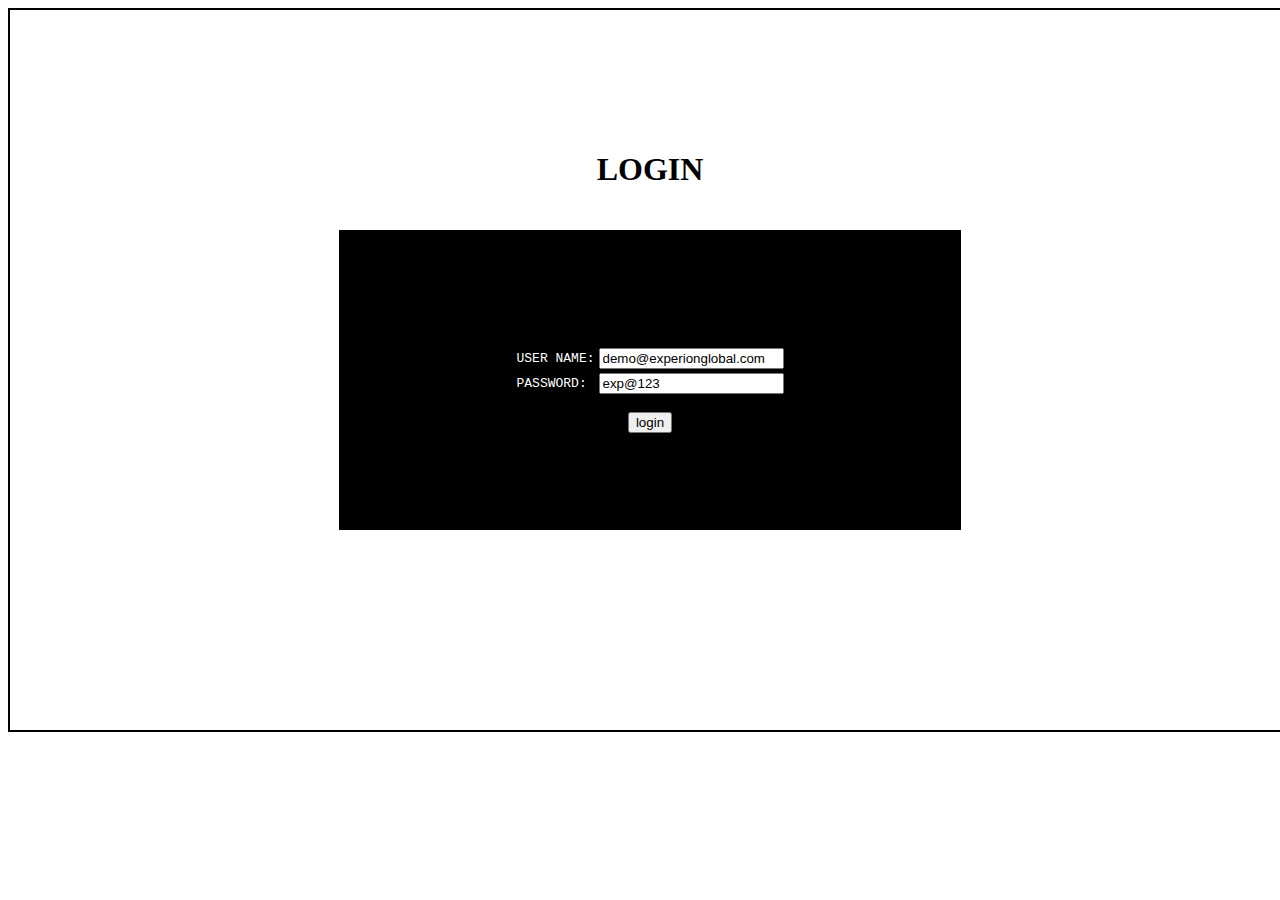
<file: index.html>
<!DOCTYPE html>
<html>
	<head>
		<title>Login Page</title>
		<link rel="stylesheet" type="text/css" href="style\index.css">
		
	</head>
	<body>
		<center>
			<h1 id="login"> LOGIN </h1>
			<div id="div">
				<table>
				<tr>
					<td>USER NAME:</td>
					<td><input type="text" id="username"></td>
				</tr>
						<br>
				<tr>
					<td>PASSWORD:</td>
					<td><input type="text" id="password"></td>
				</tr>
				</table>
				<br>
				<input type="button" value="login" onclick="login();">
			
				
			</div>
		</center>
		<script type="text/javascript" src="script\index.js"></script>
	</body>
</html>
</file>
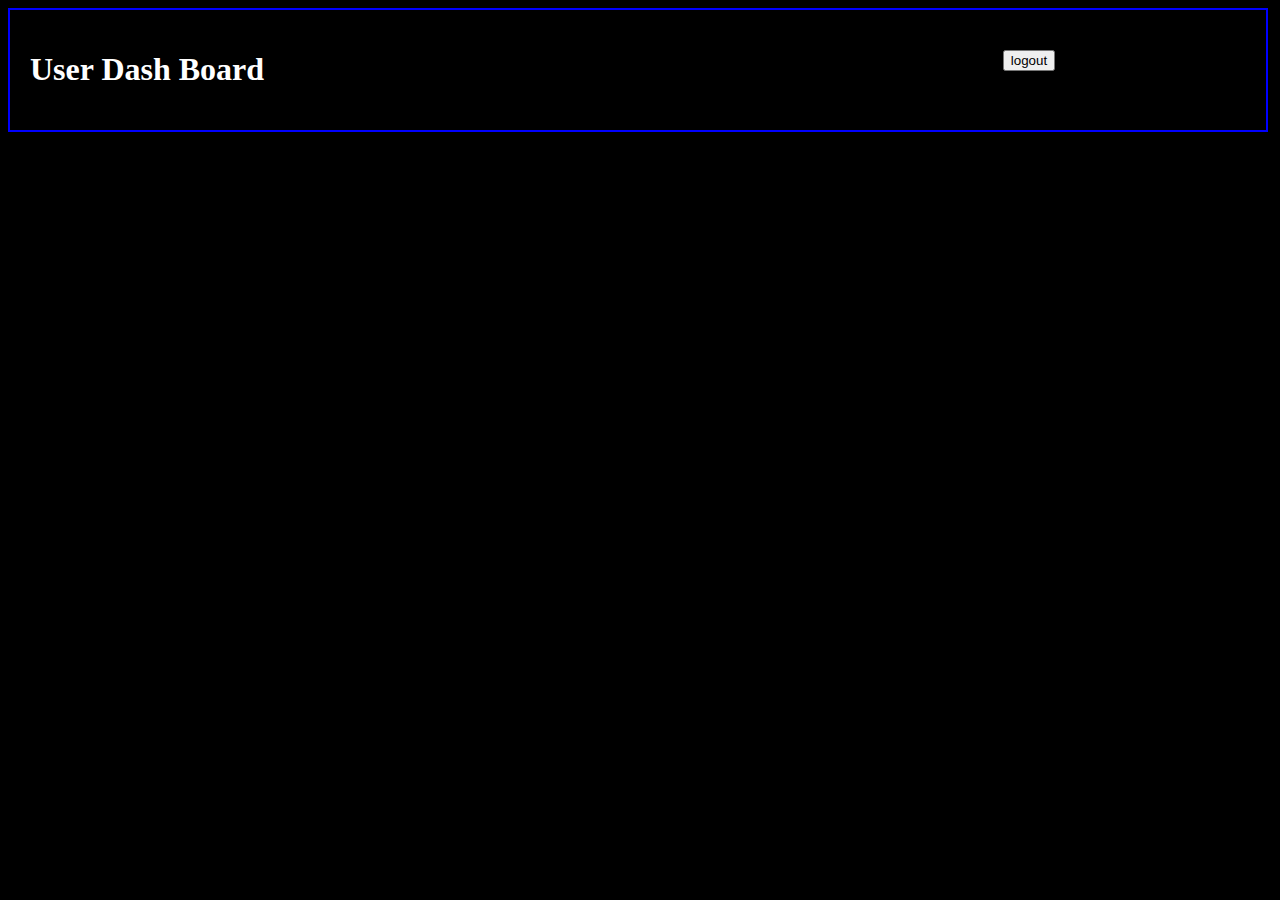
<file: dashBoard.html>
<!DOCTYPE html>
<html>
<head>
	<title>DASH BOARD</title>
	
</head>
<body>
	<div id="header">
	<div id="name"><h1>User Dash Board</h1></div>
	<div id="logout"><center><input type="button" onclick="logout();" value="logout"></center></div>
	</div>
	<div id="container"></div>
<script type="text/javascript" src="script/dashBoard.js"></script>
<link rel="stylesheet" type="text/css" href="style/dashBoard.css">
</body>
</html>
</file>
<file: style/dashBoard.css>
body{
	background-color: black;

	padding: 20px;
	border-style: solid;
	border-width: 2px;
	border-color: blue;
	float: left;
	color: white;
	width:95%;
}
#header{
	width: 100%;
	display: inline-block;
	float: left;
}
#name{
	float:left;
	width:70%;
}
#logout{
	float:right;
	width:20%;
}
input[type="button"]{
	float:left;
	margin-top: 20px;
}
#container{
	display: inline-block !important;
	width:100%;
	float: left;
}

div[id^="i"]{
	width:300px;
	display: inline-block !important;

}
img{
	width:200px;
	length:200px;
	display: inline-block !important;
}
</file>
